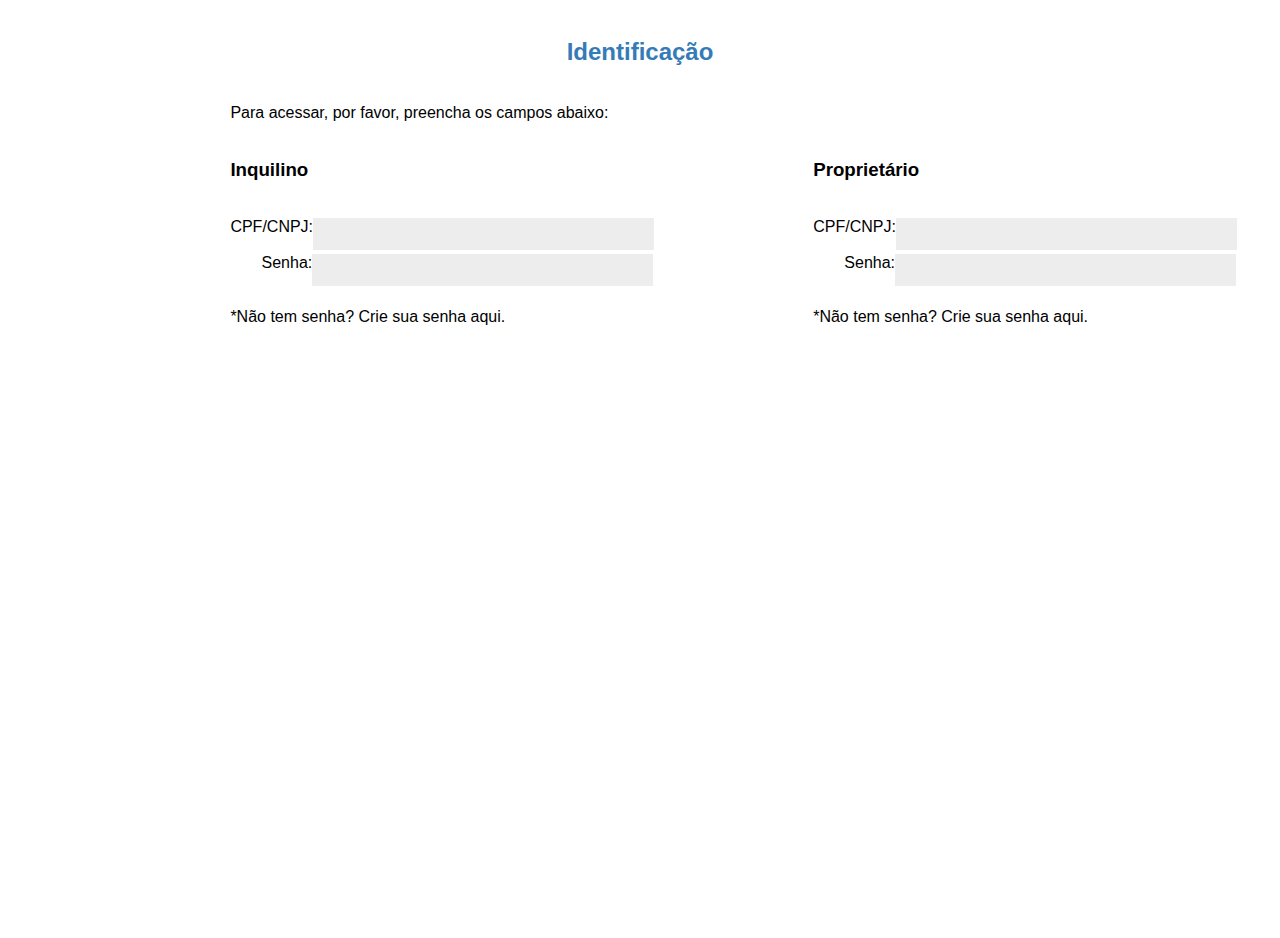
<file: areacliente.html>
﻿<html>
<head> 
<title>AREA DO CLIENTE</title>
<link rel="stylesheet" type="text/css" href="estilo.css">
</head>
<body >
<div class="text" align="center">
<h2><b>Identificação</b></h2>
<br/>
<div style="float:left;margin-left:10%;"  height="100%" width="100%">
<form>
Para acessar, por favor, preencha os campos abaixo:<br/><br/>
<h3><b>Inquilino</b></h3>
<br/>
CPF/CNPJ: <input type="text" size="40%" maxlength="45" id="nmcli" /> 
<br /><br />

&nbsp;&nbsp;&nbsp;&nbsp;&nbsp;&nbsp;&nbsp;Senha: <input type="text" size="40%" maxlength="45" id="nmcli" />
<br/><br/><br/>
<a href="resetsenha.html"target="frame" style="a:link:text-decoration: none a:visited">*Não tem senha? Crie sua senha aqui.</a>
<br /><br />

<input class="botao" type="submit" value="Entrar" style="width:30%;height:5%">
</form>
</div>
<div style="float:left;margin-left:20%"  height="100%" width="100%"><br/><br/>
<form>
<h3><b>Proprietário</b></h3>
<br/>
CPF/CNPJ: <input type="text" size="40%" maxlength="45" id="nmcli" /> 
<br /><br />

&nbsp;&nbsp;&nbsp;&nbsp;&nbsp;&nbsp;&nbsp;Senha: <input type="text" size="40%" maxlength="45" id="nmcli" />
<br/><br/><br/>
<a href="resetsenha.html"target="frame" style="a:link:text-decoration: none a:visited">*Não tem senha? Crie sua senha aqui.</a>
<br /><br />

<input class="botao" type="submit" value="Entrar" style="width:30%;height:5%">
</form>
</div>
</div>
</body>
</html>
</file>
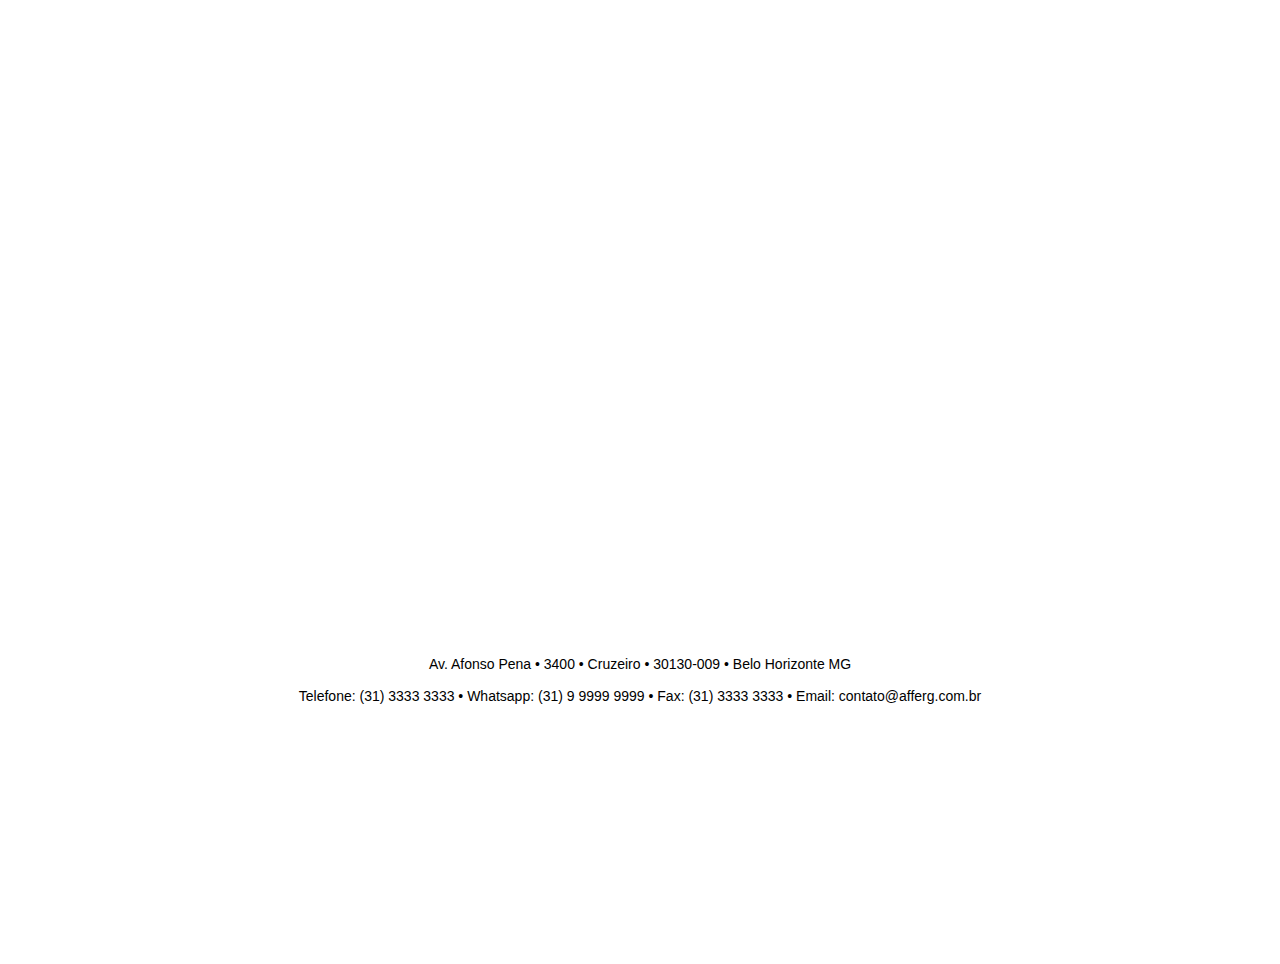
<file: comochegar.html>
﻿<html>
<head> 
<title>Como chegar</title>
<link rel="stylesheet" type="text/css" href="estilo.css">
</head>
<body >
<div id="local">
     <iframe src="https://www.google.com/maps/embed?pb=!1m14!1m8!1m3!1d15002.416940984265!2d-43.9254843!3d-19.9410757!3m2!1i1024!2i768!4f13.1!3m3!1m2!1s0x0%3A0xc0e8803e9ddfbe31!2sUtramig+Belo+Horizonte+curso!5e0!3m2!1spt-BR!2sbr!4v1530219177918" width="90%" height="80%" frameborder="0" style="border:0" allowfullscreen></iframe>
     <br/><br/>Av. Afonso Pena • 3400 • Cruzeiro • 30130-009 • Belo Horizonte MG <br/><br/>
     Telefone: (31) 3333 3333 • Whatsapp: (31) 9 9999 9999 • Fax: (31) 3333 3333 • Email: contato@afferg.com.br
</div>

</body>
</html>
</file>
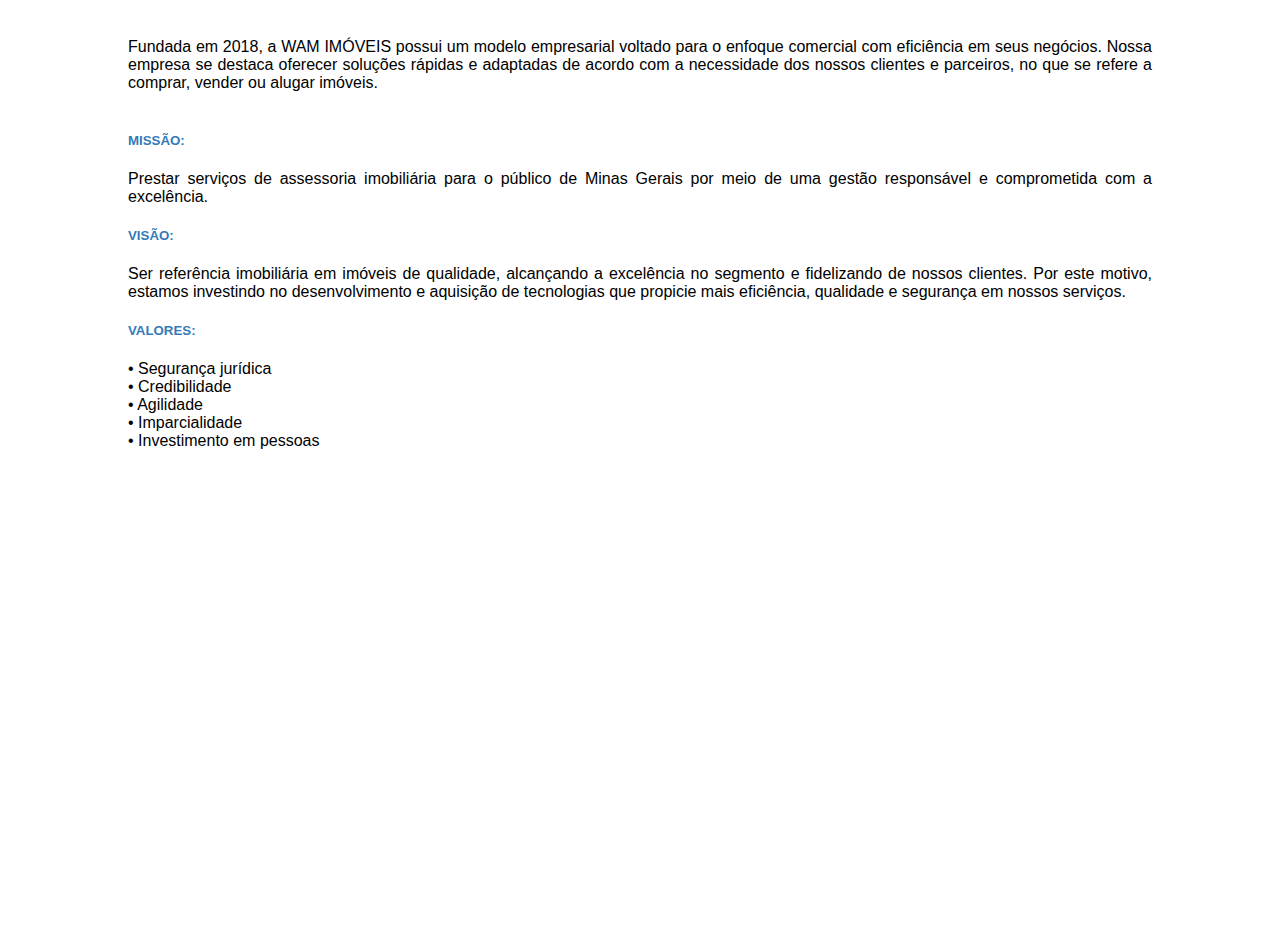
<file: empresa.html>
<html>
<head> 
<title>A EMPRESA</title>
<link rel="stylesheet" type="text/css" href="estilo.css">
</head>
<body >
<div class="text" align="center">
Fundada em 2018, a WAM IMÓVEIS possui um modelo empresarial voltado para o enfoque comercial com eficiência em seus negócios.

Nossa empresa se destaca oferecer soluções rápidas e adaptadas de acordo com a necessidade dos nossos clientes e parceiros, no que se refere a comprar, 
vender ou alugar imóveis. <br/><br/>

<h5 style="color:#347BB7;"><b>MISSÃO:</b></h5>
Prestar serviços de assessoria imobiliária para o público de Minas Gerais por meio de uma gestão responsável e comprometida com a excelência.<br/>

<h5 style="color:#347BB7;"><b>VISÃO:</b></h5>
Ser referência imobiliária em imóveis de qualidade, alcançando a excelência no segmento e fidelizando de nossos clientes.  Por este motivo, estamos investindo no desenvolvimento e aquisição de tecnologias que propicie mais eficiência, qualidade e segurança em nossos serviços. <br/>

<h5 style="color:#347BB7;"><b>VALORES:</b></h5>
•	Segurança jurídica<br/>
•	Credibilidade<br/>
•	Agilidade<br/>
•	Imparcialidade<br/>
•	Investimento em pessoas<br/>


</div>
</body>
</html>
</file>
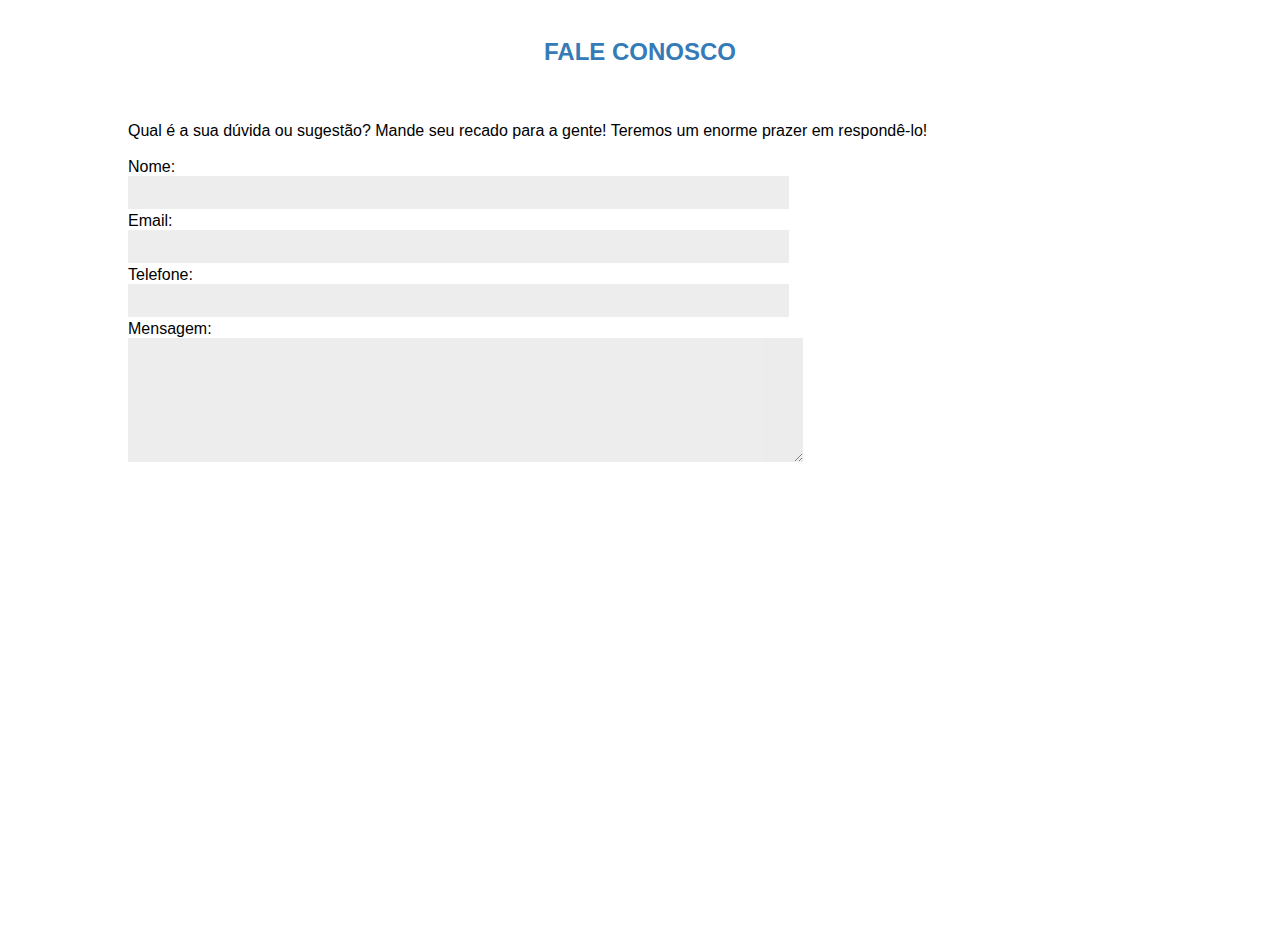
<file: faleconosco.html>
﻿<html>
<head> 
<title>FALE CONOSCO</title>
<link rel="stylesheet" type="text/css" href="estilo.css">
</head>
<body >
<div class="text">
<h2><b>FALE CONOSCO</b></h2>
<br /><br />
Qual é a sua dúvida ou sugestão? Mande seu recado para a gente! Teremos um enorme prazer em respondê-lo!
<br /><br />
<form>
Nome:<br/>
 	<input type="text" size="80%" maxlength="45" id="nmcli" />
<br /><br />

Email:<br/>
    <input type="text" size="80%" maxlength="45" id="nmcli" />
<br /><br />

Telefone:<br/>
    <input type="text" size="80%" maxlength="12" id="nmcli" />
<br /><br />

Mensagem: <br />
<textarea cols="82%" rows="8" maxlength="400" name="comentario">
</textarea>
<br /><br /><br /><br /><br /><br /><br /><br />

	<input class="botao" type="submit" value="Enviar" style="width:20%;height:5%">
</form>
</div>

</body>
</html>
</file>
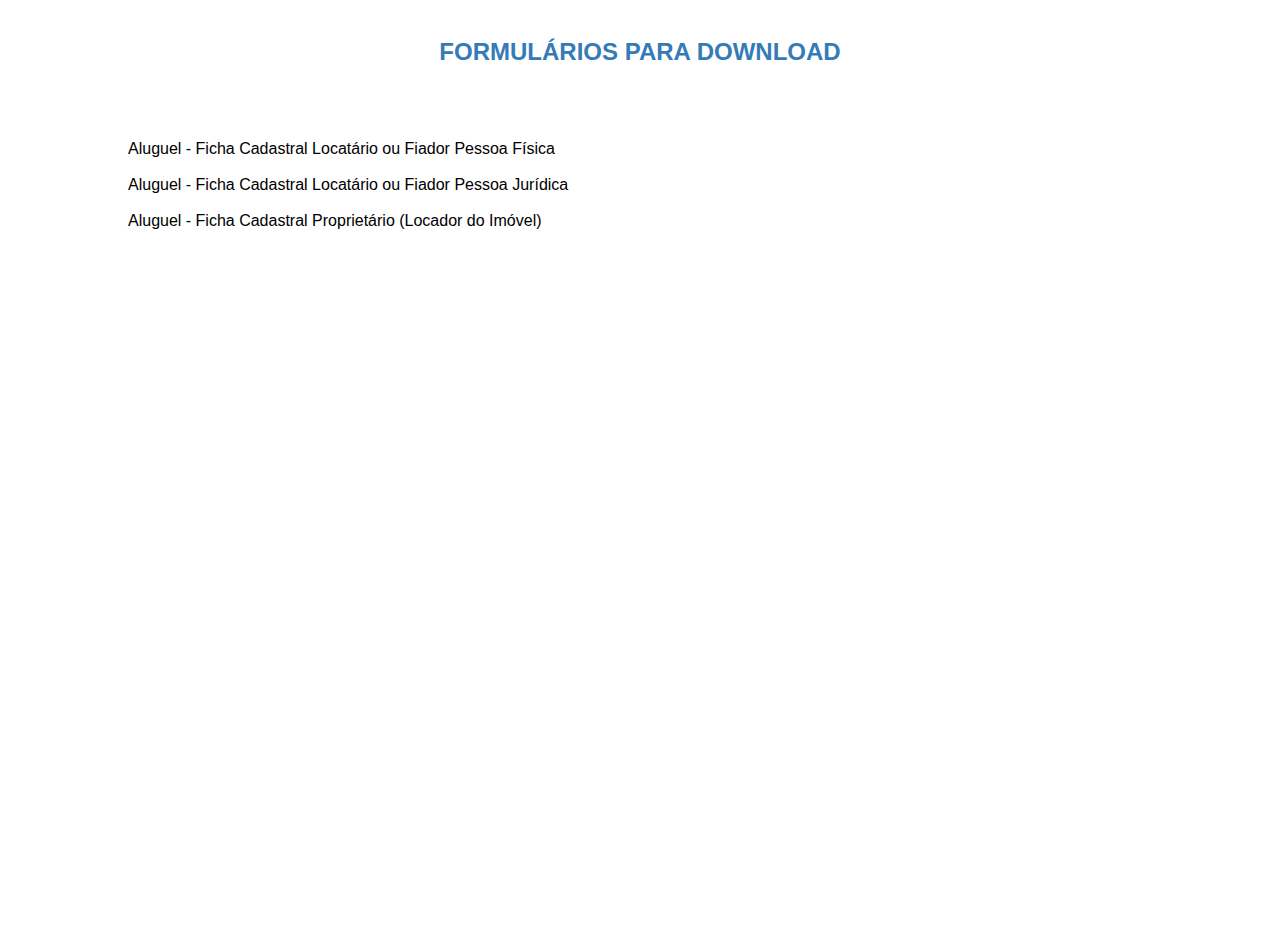
<file: formularios.html>
﻿<html>
<head> 
<title>FORMULÁRIOS</title>
<link rel="stylesheet" type="text/css" href="estilo.css">
</head>
<body >
<div class="text">
<h2><b>FORMULÁRIOS PARA DOWNLOAD</b></h2>
<br /><br /><br />

<a href="https://drive.google.com/open?id=1OQnQpSGCxd42l_zmnbdATkW4cBVu6RKg"target="frame" style="a:link:text-decoration: none a:visited">Aluguel - Ficha Cadastral Locatário ou Fiador Pessoa Física</a>
<br /><br />
<a href="https://drive.google.com/open?id=1gGVCClpHulndcjTYQ4GZDJ6ZThVW2uoB"target="frame" style="a:link:text-decoration: none a:visited">Aluguel - Ficha Cadastral Locatário ou Fiador Pessoa Jurídica</a>
<br /><br />
<a href="https://drive.google.com/open?id=1w65c2dSjomhIvaNcyMih8wN_5VQPViJd"target="frame" style="a:link:text-decoration: none a:visited">Aluguel - Ficha Cadastral Proprietário (Locador do Imóvel)</a>
</div>
</body>
</html>
</file>
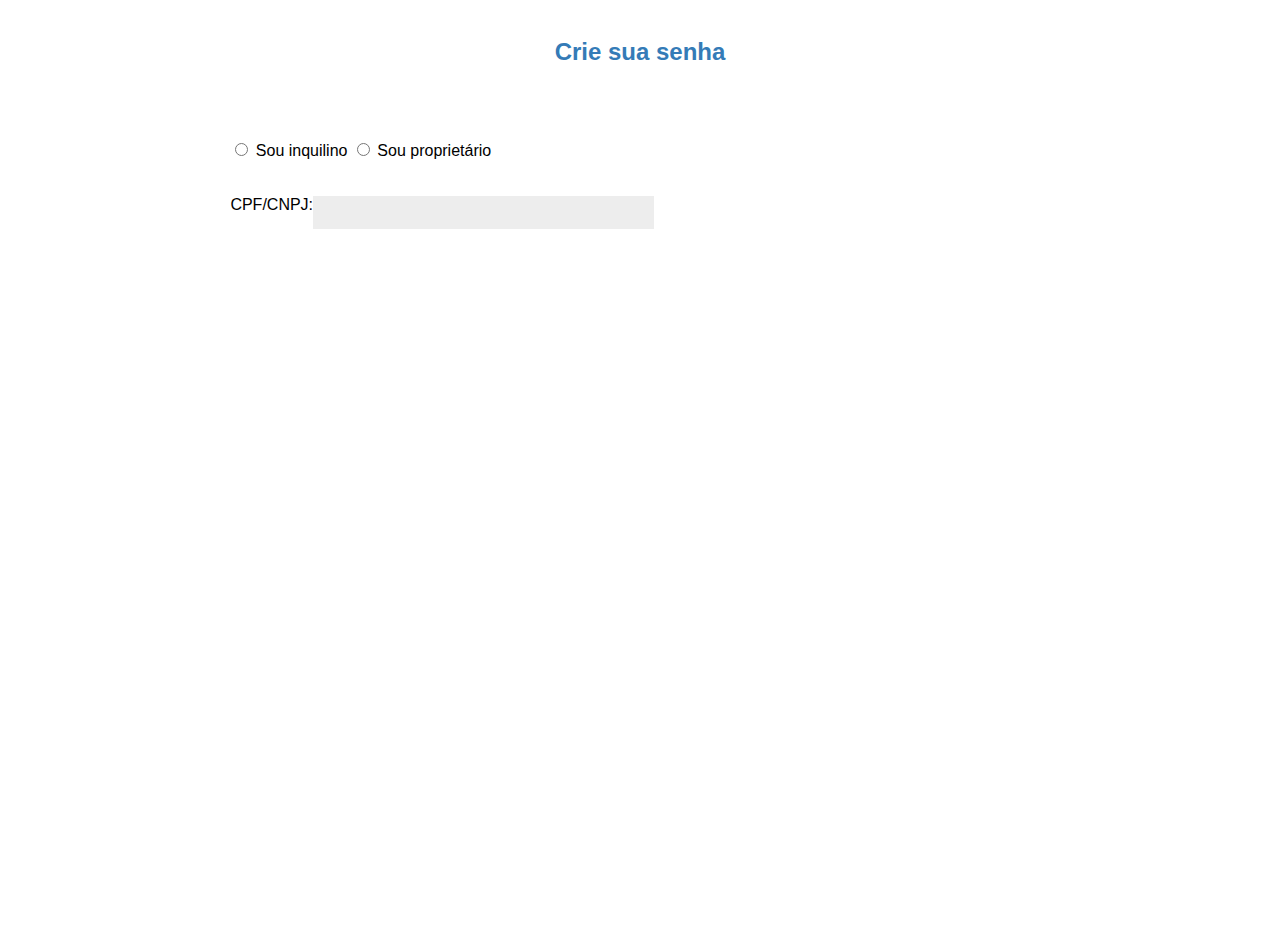
<file: resetsenha.html>
﻿<html>
<head> 
<title>AREA DO CLIENTE</title>
<link rel="stylesheet" type="text/css" href="estilo.css">
</head>
<body >
<div class="text" align="center">
<h2><b>Crie sua senha</b></h2>
<br/>
<div style="float:left;margin-left:10%;"  height="100%" width="100%">

<form>
<br/><br/>
<input type="radio" name="imovel" value="aluguel"/> Sou inquilino
<input type="radio" name="imovel" value="compra"/> Sou proprietário
<br/><br/><br/>
CPF/CNPJ: <input type="text" size="40%" maxlength="45" id="nmcli" /> 
<br /><br />
<input class="botao" type="submit" value="Enviar senha" style="width:50%;height:5%">
</form>
</div>
</div>
</div>
</body>
</html>
</file>
<file: estilo.css>
body{
	width:100%;
	height:100%;
	background-color:#fff;
	margin:0;
}

p{font-family:arial;
  font-size:14px;
  text-align:justify;}

header{
width:100%;
height:23%;
background-color:white;
position:absolute;top:0%;right:0%;
}

menu{
width:100%;
height:100%;
position:absolute;top:20%;right:0%;
}

#conteudo{
width:100%;
height:100%;
position:absolute;top:27%;right:0%;
background-color:white;
}

footer{
background-color:#696969;
font-size:12px;
font-family:Arial;
color:#ffffff;
width:100%;
height:13%;
position:absolute;top:126%;right:0%;

}

table{
width:30%;
height:50%;
background-color:white;
position:absolute;top:10%;right:0%;
font-family:arial;
font-size:14px;
color:#595A5B;
text-align:right;
}




/**
*
*	MENU
*
*/

.drop_menu {
	background:#595A5B;
	Padding-right:79px;
	margin:0;
	list-style-type:none;
	height:5%;
}
.drop_menu li { float:right;}
.drop_menu li a {
	padding:9px 20px;
	display:block;
	color:#fff;
	text-decoration:none;
	font:12px opensan-regular, verdana, sans-serif;
}

/* Submenu */
.drop_menu ul {
	position:absolute;
	left:-9999px;
	top:-9999px;
	list-style-type:none;
}
.drop_menu li:hover { position:relative; background:#959899; }
.drop_menu li:hover ul {
	z-index:2;/*sobrepoe a página aberta*/
	left:0px;
	top:30px;
	background:#959899;
	padding:0px;
}

.drop_menu li:hover ul li a {
	padding:5px;
	display:block;
	width:168px;
	text-indent:15px;
	background-color:#959899;
}
.drop_menu li:hover ul li a:hover {background:#696969;}


#imagem {
width: 100%;
height: 100%;
}


input[type=text]{
position: absolute;
font-family:arial;
background-color:#E8E8E8;
border:none;
height:4%;
filter:alpha(opacity=80);
opacity: 0.8;
-moz-opacity:0.8;
}

textarea{
position: absolute;
font-family:arial;
background-color:#E8E8E8;
border:none;
filter:alpha(opacity=80);
opacity: 0.8;
-moz-opacity:0.8;
}

#texto{
position: absolute;
font-family:arial;
width: 80%;
height: 50%;
margin-top: -40%;
margin-left: 10%;
margin-right: 10%;
background-color:white;
filter:alpha(opacity=80);
opacity: 0.8;
-moz-opacity:0.8;
}

.text {
position: relative;
font-family:arial;
font-size:16px;
text-align:justify;
width: 80%;
height:90%;
margin-left:10%;
margin-right:10%;
margin-top:3%;
}

a:link, a:visited, a:active {
	text-decoration: none;
	color:black; 
	}
a:hover {text-decoration: underline;  
	color:black; 
	font-size:110%; 
	}

.div-select {
    width:20%;
    overflow:hidden;
}
  
.div-select select {
	  border:0;
	  background-color: #B4BCC1;
	  background-position: 205px center; 
      width: 100%; 
      height:100%;
	  font-family:Arial, Helvetica, sans-serif; 
      font-size:14px;
      padding:20% auto 5% auto;
      color:#000000; 
	     
}

.botao{font-size:14px;
        font-family:arial,Helvetica;
        font-weight:bold;
        color:black;
        background:#666A6D;
        border:0px;
        width:15%;
        height:15%;
		filter:alpha(opacity=0);
        opacity: 0%;
        -moz-opacity:0%;
        
}

#local{
position:center;
width: 90%;
height:80%;	
font-family:arial;
font-size:14px;
text-align:center;
margin:5%
}

h2 {
text-align:center;
color:#347BB7
}
</file>
